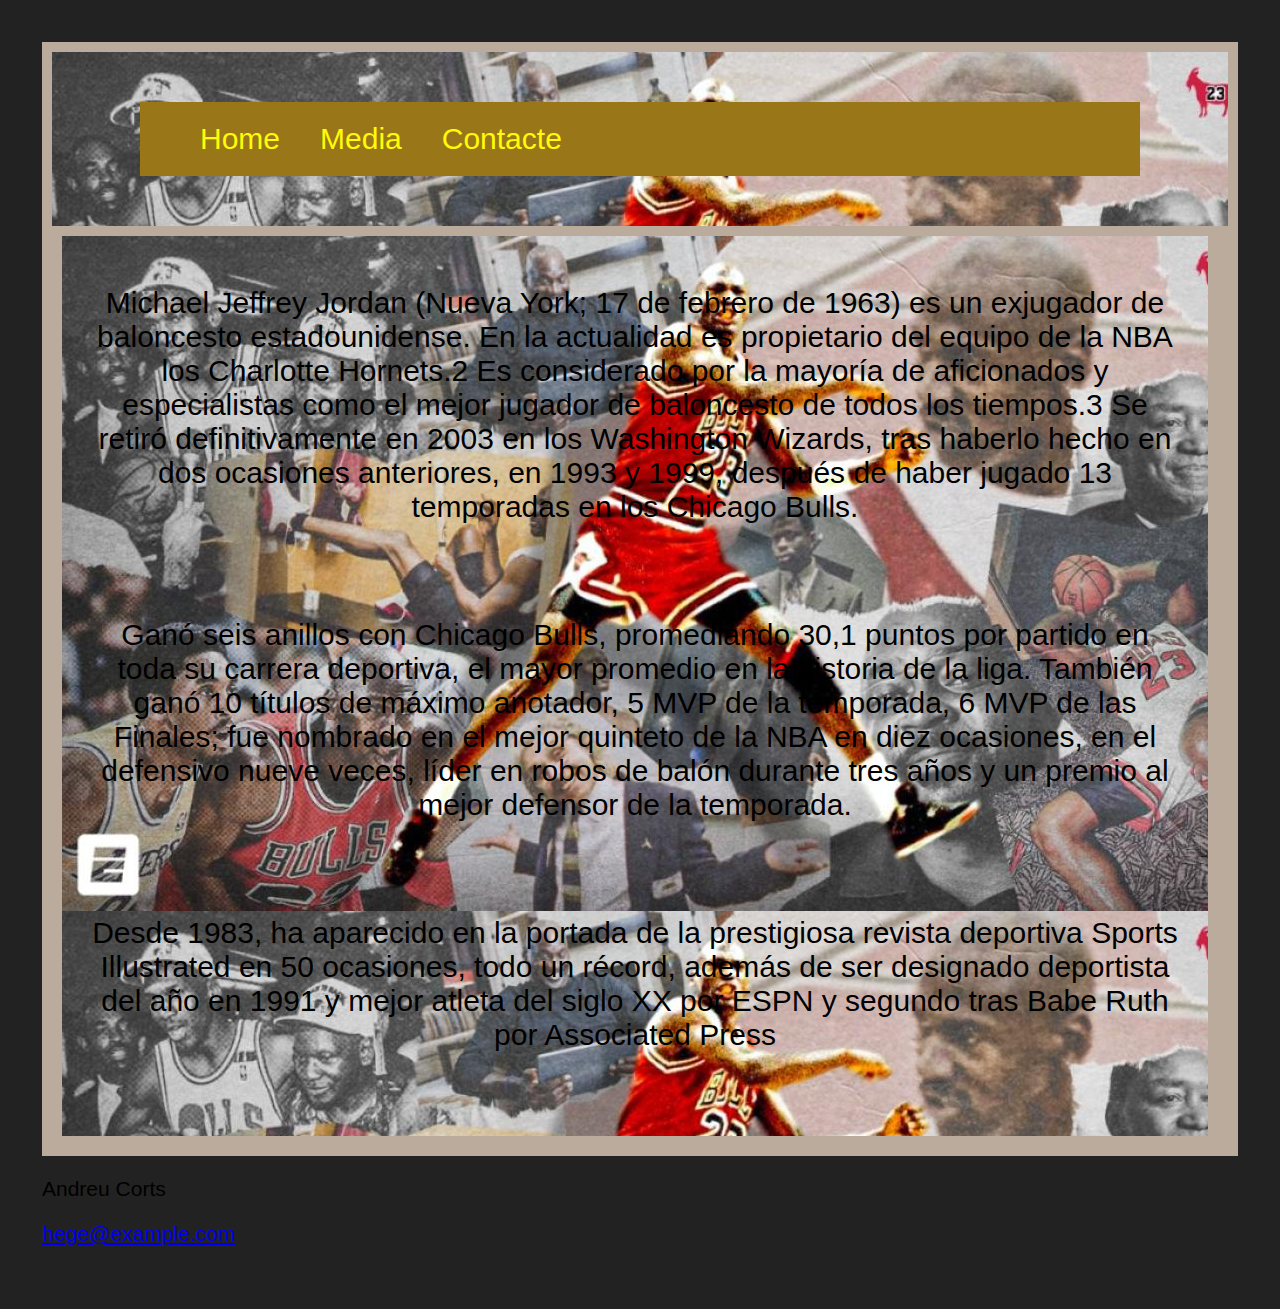
<file: index.html>
<!DOCTYPE html>
<html lang="es">

<head>
    <meta charset="UTF-8">
    <meta name="viewport" content="width=device-width, initial-scale=1.0">
    <title>Michel Jordan</title>
    <link rel="stylesheet" href="css/estils.css">
</head>

<body>
    <main>

        <div class="grid-container">
            <div class="item1">
                <nav class="menu">
                    <header>
                        <div class="contenedor">
                            <div class="logo">
                                
                            </div>
                            <nav class="menu">
                                <ul>
                                    <li><a href="index.html">Home</a></li>
                                    
                                    <li><a href="video.html">Media</a></li>
                                    <li><a href="formulari.html">Contacte</a></li>
                                </ul>
                            </nav>
                        </div>
                    </header>
                    </ul>
                </nav>
            </div>
            <div class="item3">
                <div class="slider">
                  
                  <p>Michael Jeffrey Jordan (Nueva York; 17 de febrero de 1963) es un exjugador de baloncesto estadounidense. En la actualidad es propietario del equipo de la NBA los Charlotte Hornets.2​ Es considerado por la mayoría de aficionados y especialistas como el mejor jugador de baloncesto de todos los tiempos.3​ Se retiró definitivamente en 2003 en los Washington Wizards, tras haberlo hecho en dos ocasiones anteriores, en 1993 y 1999, después de haber jugado 13 temporadas en los Chicago Bulls.</p>
<br>
                  <p>Ganó seis anillos con Chicago Bulls, promediando 30,1 puntos por partido en toda su carrera deportiva, el mayor promedio en la historia de la liga. También ganó 10 títulos de máximo anotador, 5 MVP de la temporada, 6 MVP de las Finales; fue nombrado en el mejor quinteto de la NBA en diez ocasiones, en el defensivo nueve veces, líder en robos de balón durante tres años y un premio al mejor defensor de la temporada.</p>
                  <br>
                  <p>Desde 1983, ha aparecido en la portada de la prestigiosa revista deportiva Sports Illustrated en 50 ocasiones, todo un récord, además de ser designado deportista del año en 1991 y mejor atleta del siglo XX por ESPN y segundo tras Babe Ruth por Associated Press</p>

<br>

                </div>




            </div>
        </div>
    </main>

    <footer>
        <p>Andreu Corts</p>
        <p><a href="mailto:hege@example.com">hege@example.com</a></p>
      </footer>

</body>

</html>
</file>
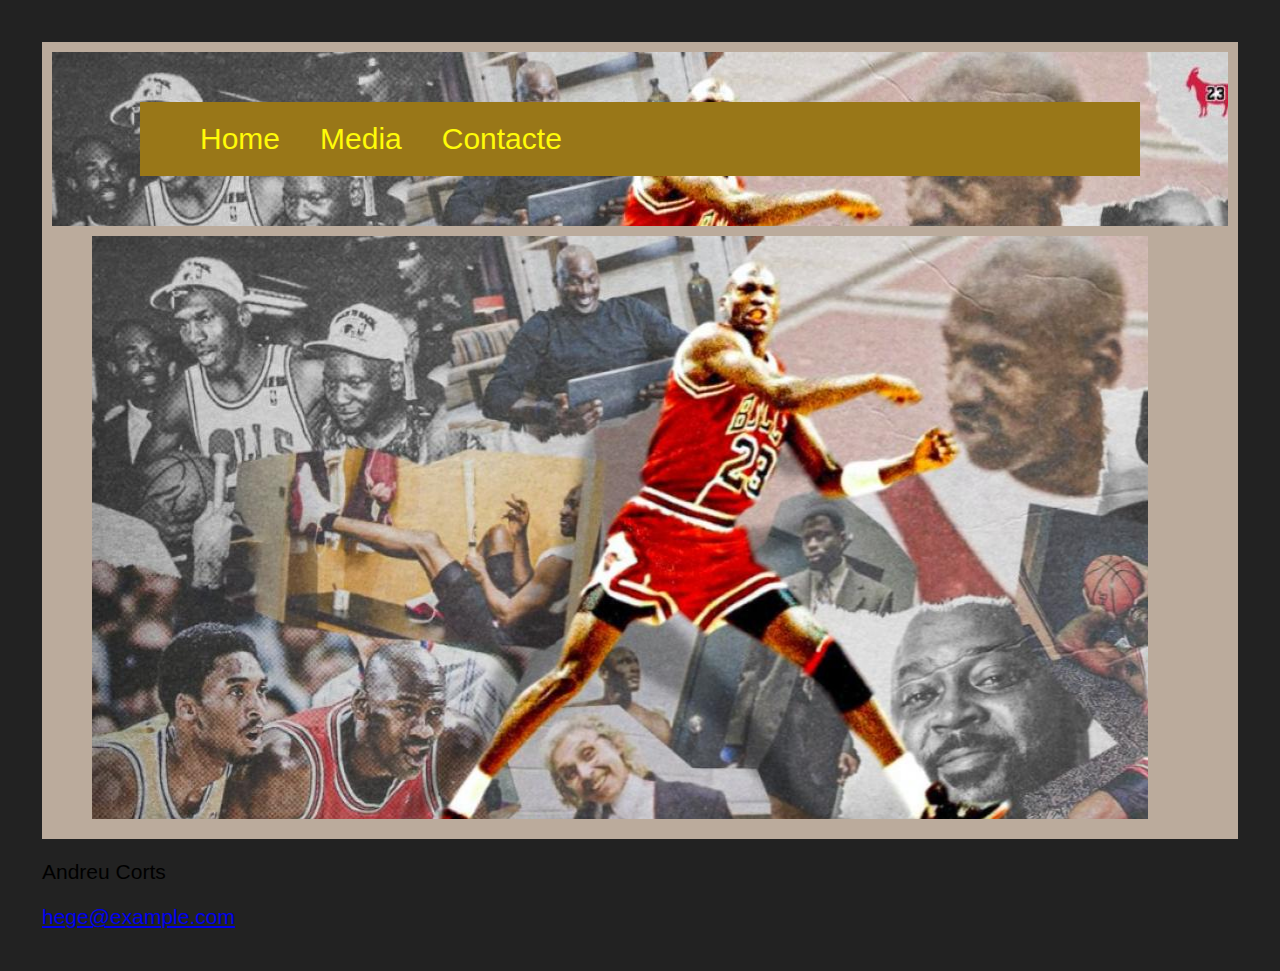
<file: video.html>
<html>
<head>
    <link rel="stylesheet" type="text/css" href="css/estils.css" />
</head>
<body>
    <main>

        <div class="grid-container">
            <div class="item1">
                <nav class="menu">
                    <header>
                        <div class="contenedor">
                            <div class="logo">
                                
                            </div>
                            <nav class="menu">
                                <ul>
                                    <li><a href="index.html">Home</a></li>
                                    
                                    <li><a href="video.html">Media</a></li>
                                    <li><a href="formulari.html">Contacte</a></li>
                                </ul>
                            </nav>
                        </div>
                    </header>
                    </ul>
                </nav>
            </div>
            <div class="item3">
                <div class="slider">
                    <iframe width="965" height="543" src="https://www.youtube.com/embed/Hh2xPzR_YBY" frameborder="0" allow="accelerometer; autoplay; clipboard-write; encrypted-media; gyroscope; picture-in-picture" allowfullscreen></iframe>
                </div>




            </div>
        </div>
    </main>
</body>
<footer>
    <p>Andreu Corts</p>
    <p><a href="mailto:hege@example.com">hege@example.com</a></p>
  </footer>
</html>
</file>
<file: css/estils.css>
.item1 { grid-area: header; }
.item2 { grid-area: menu; }
.item3 { grid-area: main; }
.item4 { grid-area: right; }
.item5 { grid-area: footer; }

body{
    margin: 5%;
        background-image: url(../img/Jordan.jpeg);
        background-position: center center;
        background-repeat: no-repeat;
        background-attachment: fixed;
        background-size: cover;
        background-color: black;
}

.grid-container {
  display: grid;
  grid-template-areas:
    'header header header header header header'
    'menu main main main right right'
    'menu footer footer footer footer footer';
  grid-gap: 10px;
  background-color: #bbab9c;
  padding: 10px;
}

.grid-container > div {
  background-color: rgba(27, 4, 156, 0.8);
  text-align: center;
  padding: 20px 0;
  font-size: 30px;
  font-family: 'Roboto',sans-serif;
  background-image: url(/img/michael-jordan.jpeg);
}



.contenedor {
	width: 95%;
	max-width:1000px;
	margin:auto;
}
 
.contenedor p {
	margin-bottom:40px;
}
 
header nav {
	background:#997718;
	margin-bottom:10px;
}
 
header nav ul {
	list-style: none;
	overflow: hidden;
}
 
header nav ul li {
	float: left;
}
 
header nav ul li a {
	display: block;
	padding:20px;
	color:rgb(255, 251, 8);
	text-decoration: none;
}
 
header nav ul li a:hover {
	background:#b92929;
}
 
 
/* --- Clase que agregaremos cuando el usuario haga scroll --- */
.menu-fixed {
	position:fixed;
	z-index:1000;
	top:0;
	max-width:1000px;
	width:100%;
  box-shadow:0px 4px 3px rgba(0,0,0,.5);
}

#lletresBio{
 font-size: 12;
 color: rgb(40, 61, 100);
}
#titolsLletresBio{
    font-size: 12;
    color: rgb(40, 61, 100);
    text-decoration: underline;
   }




   .slider {
    width: 95%;
    margin: auto;
    overflow: hidden;
  }
  
  .slider ul {
    display: flex;
    padding: 0;
    width: 400%;
    
    animation: cambio 20s infinite alternate linear;
  }
  
  .slider li {
    width: 100%;
    list-style: none;
  }
  
  .slider img {
    width: 100%;
  }
  
  @keyframes cambio {
    0% {margin-left: 0;}
    20% {margin-left: 0;}
    
    25% {margin-left: -100%;}
    45% {margin-left: -100%;}
    
    50% {margin-left: -200%;}
    70% {margin-left: -200%;}
    
    75% {margin-left: -300%;}
    100% {margin-left: -300%;}
  }


  @font-face{
    font-family : "handwriting";
  
    src : url('journal.eot');
    src : url('journal.eot?') format('eot'),
          url('journal.woff') format('woff'),
          url('journal.ttf') format('truetype');
  }
  
  @font-face{
    font-family : "typewriter";
  
    src : url('veteran_typewriter.eot');
    src : url('veteran_typewriter.eot?') format('eot'),
          url('veteran_typewriter.woff') format('woff'),
          url('veteran_typewriter.ttf') format('truetype');
  }
  
  body {
    font  : 21px sans-serif;
  
    padding : 2em;
    margin  : 0;
  
    background : #222;
  }
  
  form {
    position: relative;
  
    width  : 740px;
    height : 498px;
    margin : 0 auto;
  
    background: #FFF url(background.jpg);
  }
</file>
